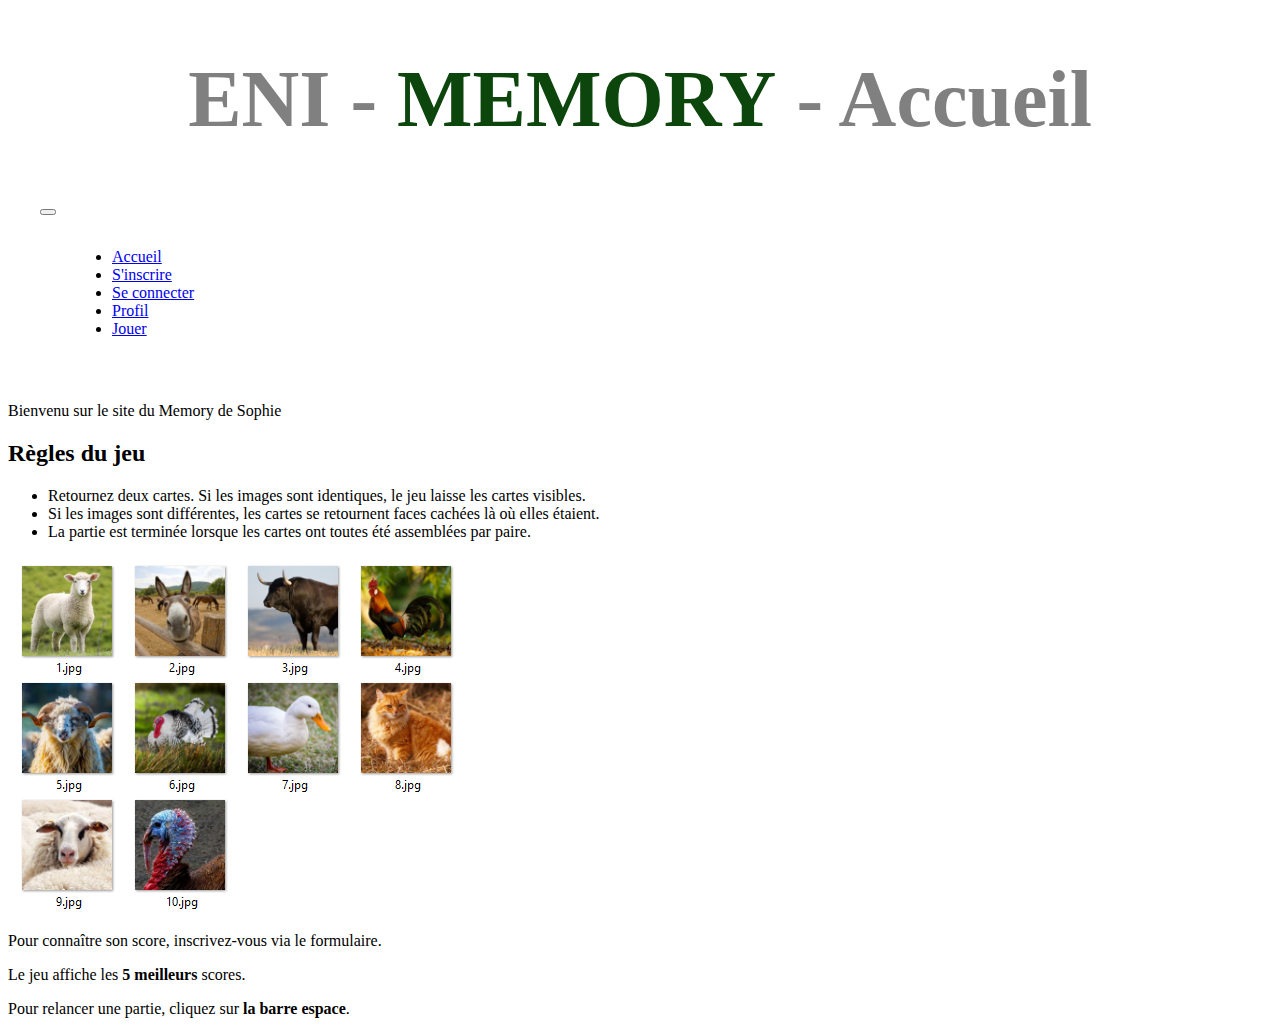
<file: HTML/index.html>
<!DOCTYPE html>
<html lang="en">
  <head>
    <meta charset="UTF-8" />
    <meta name="viewport" content="width=device-width, initial-scale=1.0" />
    <title>Jeu Memory</title>
    <link
      href="https://cdn.jsdelivr.net/npm/bootstrap@5.3.5/dist/css/bootstrap.min.css"
      rel="stylesheet"
      integrity="sha384-SgOJa3DmI69IUzQ2PVdRZhwQ+dy64/BUtbMJw1MZ8t5HZApcHrRKUc4W0kG879m7"
      crossorigin="anonymous"
    />
    <link rel="stylesheet" href="../CSS/front.css" />
    <link rel="stylesheet" href="../CSS/header.css" />
  </head>
  <body>
    <header>
      <div>
        <h1>ENI - <strong>MEMORY</strong> - Accueil</h1>
      </div>
      <nav class="navbar navbar-expand-lg bg-body-tertiary">
        <div class="container-fluid">
          <a class="navbar-brand" href="#"></a>
          <button
            class="navbar-toggler"
            type="button"
            data-bs-toggle="collapse"
            data-bs-target="#navbarSupportedContent"
            aria-controls="navbarSupportedContent"
            aria-expanded="false"
            aria-label="Toggle navigation"
          >
            <span class="navbar-toggler-icon"></span>
          </button>
          <div class="collapse navbar-collapse" id="navbarSupportedContent">
            <div class="container-li">
            <ul class="navbar-nav me-auto mb-2 mb-lg-0">
              <li class="nav-item">
                <a class="nav-link active" aria-current="page" href="index.html"
                  >Accueil</a
                >
              </li>
              <li class="nav-item">
                <a class="nav-link" href="register.html">S'inscrire</a>
              </li>
              <li class="nav-item">
                <a class="nav-link" href="login.html">Se connecter</a>
              </li>
              <li class="nav-item">
                <a class="nav-link" href="profil.html">Profil</a>
              </li>
              <li class="nav-item">
                <a class="nav-link" href="game.html">Jouer</a>
              </li>
            </ul>
          </div>
          </div>
        </div>
      </nav>
    </header>
    <main>
      <div>
        <div><p>Bienvenu sur le site du Memory de Sophie</p></div>
        <div>
          <h2><strong>Règles du jeu</strong></h2>
        </div>
        <div>
          <ul>
            <li>
              Retournez deux cartes. Si les images sont identiques, le jeu
              laisse les cartes visibles.
            </li>
            <li>
              Si les images sont différentes, les cartes se retournent faces
              cachées là où elles étaient.
            </li>
            <li>
              La partie est terminée lorsque les cartes ont toutes été
              assemblées par paire.
            </li>
          </ul>
        </div>
        <div>
          <img
            class="img-accueil"
            src="../ressource/animauxdomestiques/memory_detail_animaux_domestiques.png"
            alt="Ensemble des images des animaux domestiques présents dans le memory"
          />
        </div>
        <div>
          <p>Pour connaître son score, inscrivez-vous via le formulaire.</p>
          <p>Le jeu affiche les <strong>5 meilleurs</strong> scores.</p>
        </div>
        <p>
          Pour relancer une partie, cliquez sur
          <strong>la barre espace</strong>.
        </p>
      </div>
    </main>
    <footer></footer>
    <script
      src="https://cdn.jsdelivr.net/npm/bootstrap@5.3.5/dist/js/bootstrap.bundle.min.js"
      integrity="sha384-k6d4wzSIapyDyv1kpU366/PK5hCdSbCRGRCMv+eplOQJWyd1fbcAu9OCUj5zNLiq"
      crossorigin="anonymous"
    ></script>

    
  </body>
</html>
</file>
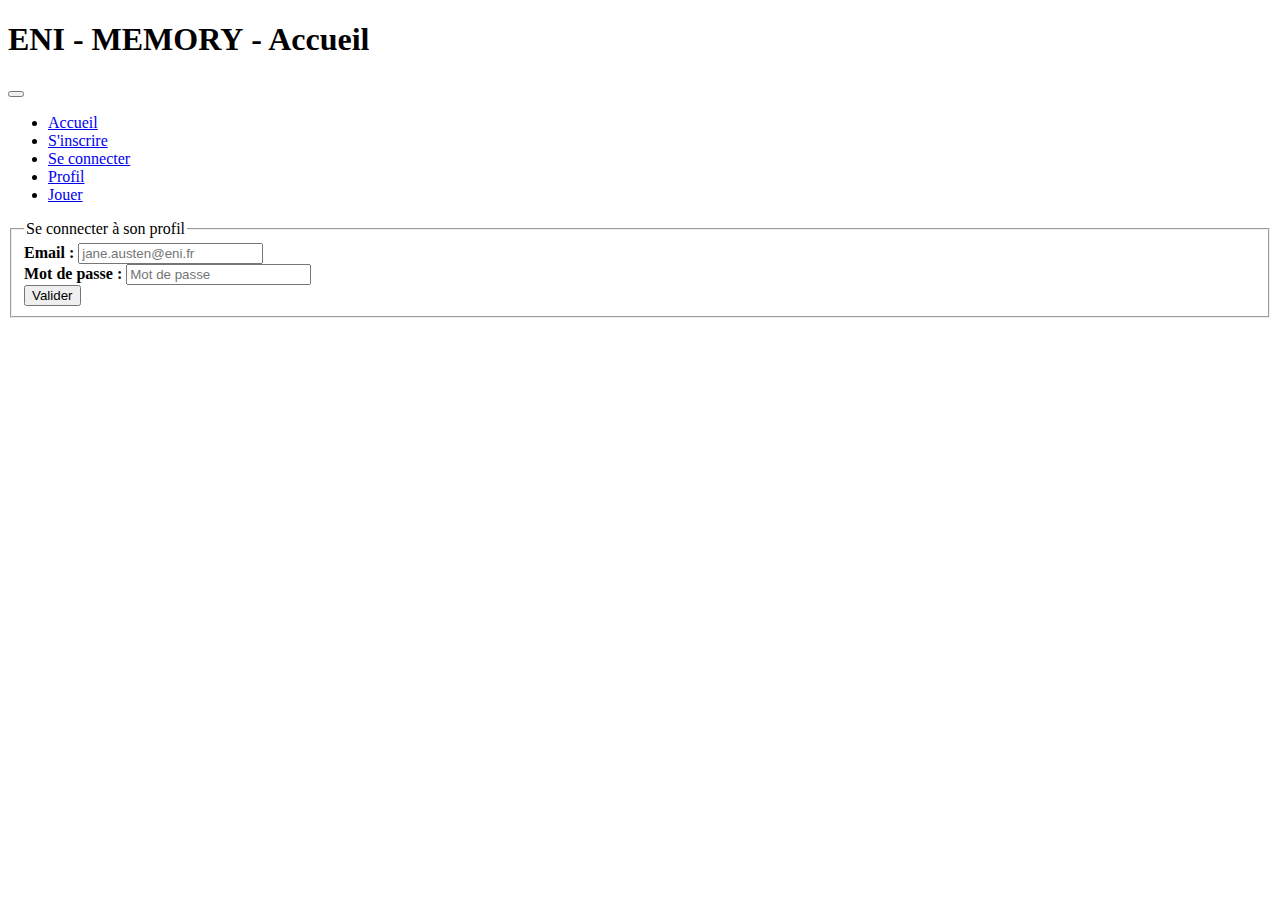
<file: HTML/login.html>
<!DOCTYPE html>
<html lang="en">
  <head>
    <meta charset="UTF-8" />
    <meta name="viewport" content="width=device-width, initial-scale=1.0" />
    <title>Se connecter</title>
    <link
      href="https://cdn.jsdelivr.net/npm/bootstrap@5.3.5/dist/css/bootstrap.min.css"
      rel="stylesheet"
      integrity="sha384-SgOJa3DmI69IUzQ2PVdRZhwQ+dy64/BUtbMJw1MZ8t5HZApcHrRKUc4W0kG879m7"
      crossorigin="anonymous"
    />
  </head>
  <body>
    <header>
      <div>
        <h1>ENI - <strong>MEMORY</strong> - Accueil</h1>
      </div>
      <nav class="navbar navbar-expand-lg bg-body-tertiary">
        <div class="container-fluid">
          <a class="navbar-brand" href="#"></a>
          <button
            class="navbar-toggler"
            type="button"
            data-bs-toggle="collapse"
            data-bs-target="#navbarSupportedContent"
            aria-controls="navbarSupportedContent"
            aria-expanded="false"
            aria-label="Toggle navigation"
          >
            <span class="navbar-toggler-icon"></span>
          </button>
          <div class="collapse navbar-collapse" id="navbarSupportedContent">
            <ul class="navbar-nav me-auto mb-2 mb-lg-0">
              <li class="nav-item">
                <a class="nav-link active" aria-current="page" href="index.html"
                  >Accueil</a
                >
              </li>
              <li class="nav-item">
                <a class="nav-link" href="register.html">S'inscrire</a>
              </li>
              <li class="nav-item">
                <a class="nav-link" href="login.html">Se connecter</a>
              </li>
              <li class="nav-item">
                <a class="nav-link" href="profil.html">Profil</a>
              </li>
              <li class="nav-item">
                <a class="nav-link" href="game.html">Jouer</a>
              </li>
            </ul>
          </div>
        </div>
      </nav>
    </header>
    <main>
      <fieldset>
        <legend>Se connecter à son profil</legend>
        <form id="formRegister">
          <div>
            <label><strong>Email :</strong></label>
            <input
              type="email"
              class="form-control form-control-lg"
              id="mail"
              name="mail"
              placeholder="jane.austen@eni.fr"
            />
            <span id="controlMail"></span>
          </div>
          <div>
            <label><strong>Mot de passe :</strong></label>
            <input
              type="password"
              class="form-control form-control-lg"
              id="mdp"
              name="mdp"
              placeholder="Mot de passe"
            />
            <span id="controlMdp" hidden>
              <label>Le mot de passe doit vérifier les critères suivants :</label>
              <ul>
                <li>Au moins 8 caractères</li>
                <li>Au moins 1 majuscule</li>
                <li>Au moins 1 minuscule</li>
                <li>Au moins 1 chiffre</li>
                <li>Au moins un caractère spécial</li>
              </ul></span
            >
          </div>
          <div>
            <button type="submit" class="btn" id="valid" name="valid">
              Valider
            </button>
          </div>
        </form>
      </fieldset>
    </main>

    <script
      src="https://cdn.jsdelivr.net/npm/bootstrap@5.3.5/dist/js/bootstrap.bundle.min.js"
      integrity="sha384-k6d4wzSIapyDyv1kpU366/PK5hCdSbCRGRCMv+eplOQJWyd1fbcAu9OCUj5zNLiq"
      crossorigin="anonymous"
    ></script>
    <script src="../JS/login.js"></script>
  </body>
</html>
</file>
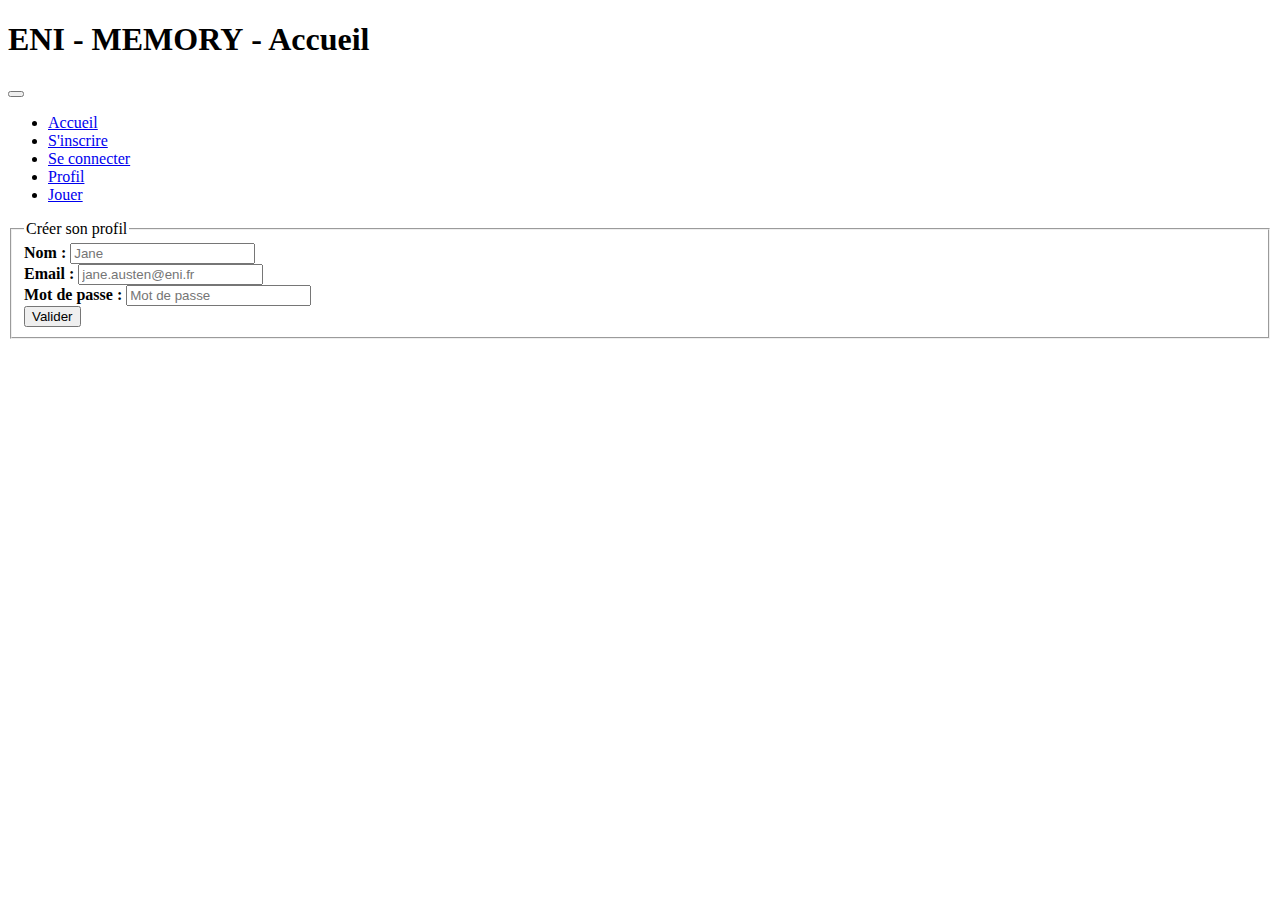
<file: HTML/register.html>
<!DOCTYPE html>
<html lang="en">
  <head>
    <meta charset="UTF-8" />
    <meta name="viewport" content="width=device-width, initial-scale=1.0" />
    <title>S'inscrire</title>
    <link
      href="https://cdn.jsdelivr.net/npm/bootstrap@5.3.5/dist/css/bootstrap.min.css"
      rel="stylesheet"
      integrity="sha384-SgOJa3DmI69IUzQ2PVdRZhwQ+dy64/BUtbMJw1MZ8t5HZApcHrRKUc4W0kG879m7"
      crossorigin="anonymous"
    />
  </head>
  <body>
    <header>
      <div>
        <h1>ENI - <strong>MEMORY</strong> - Accueil</h1>
      </div>
      <nav class="navbar navbar-expand-lg bg-body-tertiary">
        <div class="container-fluid">
          <a class="navbar-brand" href="#"></a>
          <button
            class="navbar-toggler"
            type="button"
            data-bs-toggle="collapse"
            data-bs-target="#navbarSupportedContent"
            aria-controls="navbarSupportedContent"
            aria-expanded="false"
            aria-label="Toggle navigation"
          >
            <span class="navbar-toggler-icon"></span>
          </button>
          <div class="collapse navbar-collapse" id="navbarSupportedContent">
            <ul class="navbar-nav me-auto mb-2 mb-lg-0">
              <li class="nav-item">
                <a class="nav-link active" aria-current="page" href="index.html"
                  >Accueil</a
                >
              </li>
              <li class="nav-item">
                <a class="nav-link" href="register.html">S'inscrire</a>
              </li>
              <li class="nav-item">
                <a class="nav-link" href="login.html">Se connecter</a>
              </li>
              <li class="nav-item">
                <a class="nav-link" href="profil.html">Profil</a>
              </li>
              <li class="nav-item">
                <a class="nav-link" href="game.html">Jouer</a>
              </li>
            </ul>
          </div>
        </div>
      </nav>
    </header>
    <main>
      <fieldset>
        <legend>Créer son profil</legend>
        <form id="formRegister">
          <div>
            <label><strong>Nom :</strong></label>
            <input
              type="text"
              class="form-control form-control-lg"
              id="name"
              name="name"
              placeholder="Jane"
            />
            <span id="controlName"></span>
          </div>
          <div>
            <label><strong>Email :</strong></label>
            <input
              type="email"
              class="form-control form-control-lg"
              id="mail"
              name="mail"
              placeholder="jane.austen@eni.fr"
            />
            <span id="controlMail"></span>
          </div>
          <div>
            <label><strong>Mot de passe :</strong></label>
            <input
              type="password"
              class="form-control form-control-lg"
              id="mdp"
              name="mdp"
              placeholder="Mot de passe"
            />
            <span id="controlMdp" hidden>
              <label>Le mot de passe doit vérifier les critères suivants :</label>
              <ul>
                <li>Au moins 8 caractères</li>
                <li>Au moins 1 majuscule</li>
                <li>Au moins 1 minuscule</li>
                <li>Au moins 1 chiffre</li>
                <li>Au moins un caractère spécial</li>
              </ul></span
            >
          </div>
          <div>
            <button type="submit" class="btn" id="valid" name="valid">
              Valider
            </button>
          </div>
        </form>
      </fieldset>
    </main>

    <script
      src="https://cdn.jsdelivr.net/npm/bootstrap@5.3.5/dist/js/bootstrap.bundle.min.js"
      integrity="sha384-k6d4wzSIapyDyv1kpU366/PK5hCdSbCRGRCMv+eplOQJWyd1fbcAu9OCUj5zNLiq"
      crossorigin="anonymous"
    ></script>
    <script src="../JS/register.js"></script>
  </body>
</html>
</file>
<file: CSS/front.css>
#title {
    
}
</file>
<file: CSS/header.css>
h1 {
	text-align: center;
	font-size: 5em;
	color: grey;

}

h1 > strong {
	color: rgb(12, 70, 12);
}

nav {
	display: flex;
	margin: 2em;
	align-items: center;
}

.container-li {
	width: auto;
	margin: 2em;

}
</file>
